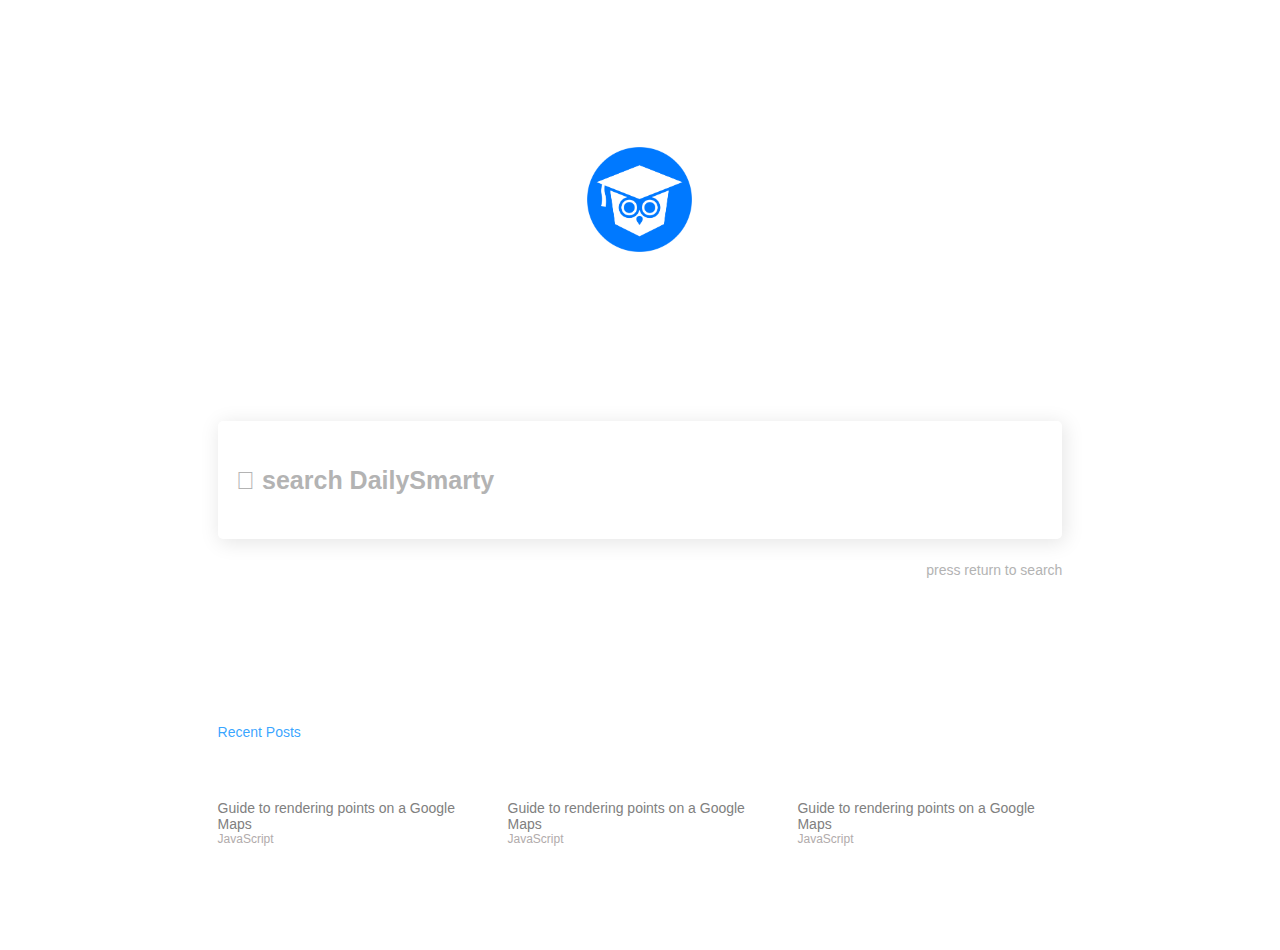
<file: FrontEndBrowser/index.html>
<!DOCTYPE html>
<html lang='en'>

<head>
    <meta charset='UTF-8'>
    <title>Front End Browser</title>
    <meta name="viewport" content="width=device-width, initial-scale=1, minimum-scale=1" />
    <link rel="stylesheet" href="https://use.fontawesome.com/releases/v5.0.13/css/all.css" integrity="sha384-DNOHZ68U8hZfKXOrtjWvjxusGo9WQnrNx2sqG0tfsghAvtVlRW3tvkXWZh58N9jp"
        crossorigin="anonymous">
    <link rel="stylesheet" href="main2.css">

</head>

<body>
    <div class="content-wrapper wrapper-homepage">
        <div class="front-logo">
            <img src="images/ds_circle_logo.png" alt="">
        </div>

        <div class="input-search-bar">
            <input type="text"  placeholder="&#xf002; search DailySmarty"/>
            <p>press return to search</p>
        </div>

        <div class="recent-posts-wrapper">
            <div class="recent-posts-title">
                Recent Posts
            </div>

            <div class="recent-posts">
                <div class="post">
                    <div class="post-title">
                        Guide to rendering points on a Google Maps
                    </div>
                    <div class="post-category">
                        JavaScript
                    </div>
                </div>

                <div class="post">
                    <div class="post-title">
                        Guide to rendering points on a Google Maps
                    </div>
                    <div class="post-category">
                        JavaScript
                    </div>
                </div>

                <div class="post">
                    <div class="post-title">
                        Guide to rendering points on a Google Maps
                    </div>
                    <div class="post-category">
                        JavaScript
                    </div>
                </div>
            </div>
        </div>
    </div>
</body>
</file>
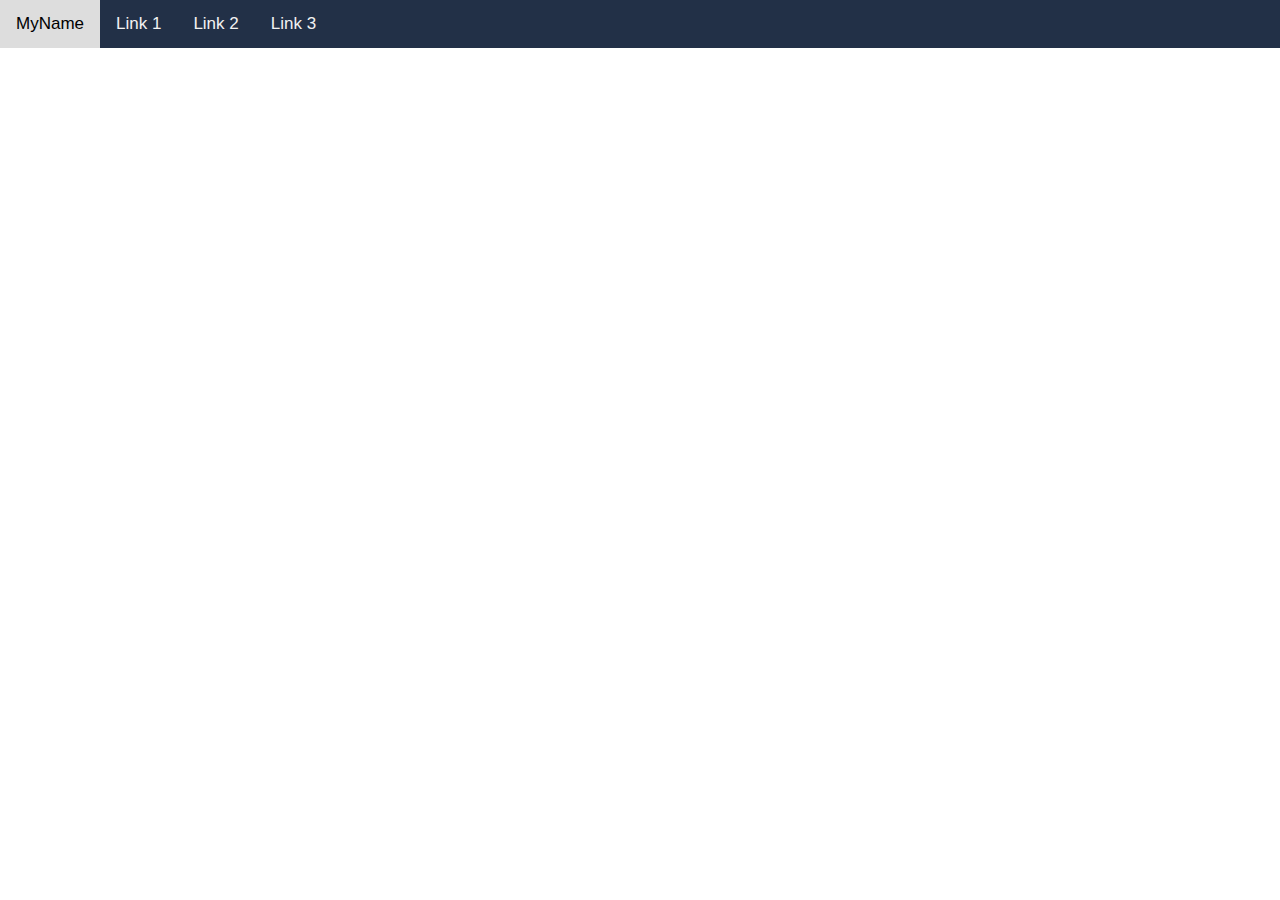
<file: Pruebas/index.html>
<!DOCTYPE html>
<html>

<head>
  <meta name="viewport" content="width=device-width, initial-scale=1">
  <link rel="stylesheet" href="https://cdnjs.cloudflare.com/ajax/libs/font-awesome/4.7.0/css/font-awesome.min.css">
  <style>
    html {
      font-family: 'oxygen', sans-serif;

    }

    body {
      margin: 0;
    }

    .topnav {
      overflow: hidden;
      background-color: #223047;
    }

    .topnav a {
      float: left;
      display: block;
      color: #f2f2f2;
      text-align: center;
      padding: 14px 16px;
      text-decoration: none;
      font-size: 17px;
    }

    .topnav a:hover {
      background-color: #ddd;
      color: black;
    }

    .topnav a.active {
      background-color: #223047;
      color: white;
    }

    .topnav .icon {
      display: none;
    }

    @media screen and (max-width: 600px) {
      .topnav a:not(:first-child) {
        display: none;
      }

      .topnav a.icon {
        float: left;
        display: inline-block;
      }
    }

    @media screen and (max-width: 600px) {
      .topnav.responsive {
        position: relative;
      }

      .topnav.responsive .icon {
        position: absolute;
        right: 0;
        top: 0;
      }

      .topnav.responsive a {
        float: none;
        display: block;
        text-align: left;
      }
    }
  </style>
</head>

<body>

  <div class="topnav" id="myTopnav">
    <a href="javascript:void(0);" class="icon" onclick="myFunction()">
      <i class="fa fa-bars"></i>
    </a>
    <a href="#" class="brand">MyName</a>
    <div class="left">
      <a href="#" class="link">Link 1</a>
      <a href="#" class="link">Link 2</a>
    </div>
    <div class="right">
      <a href="#" class="link">Link 3</a>
    </div>
  </div>

  <script>
    function myFunction() {
      var x = document.getElementById("myTopnav");
      if (x.className === "topnav") {
        x.className += " responsive";
      } else {
        x.className = "topnav";
      }
    }
  </script>

</body>

</html>
</file>
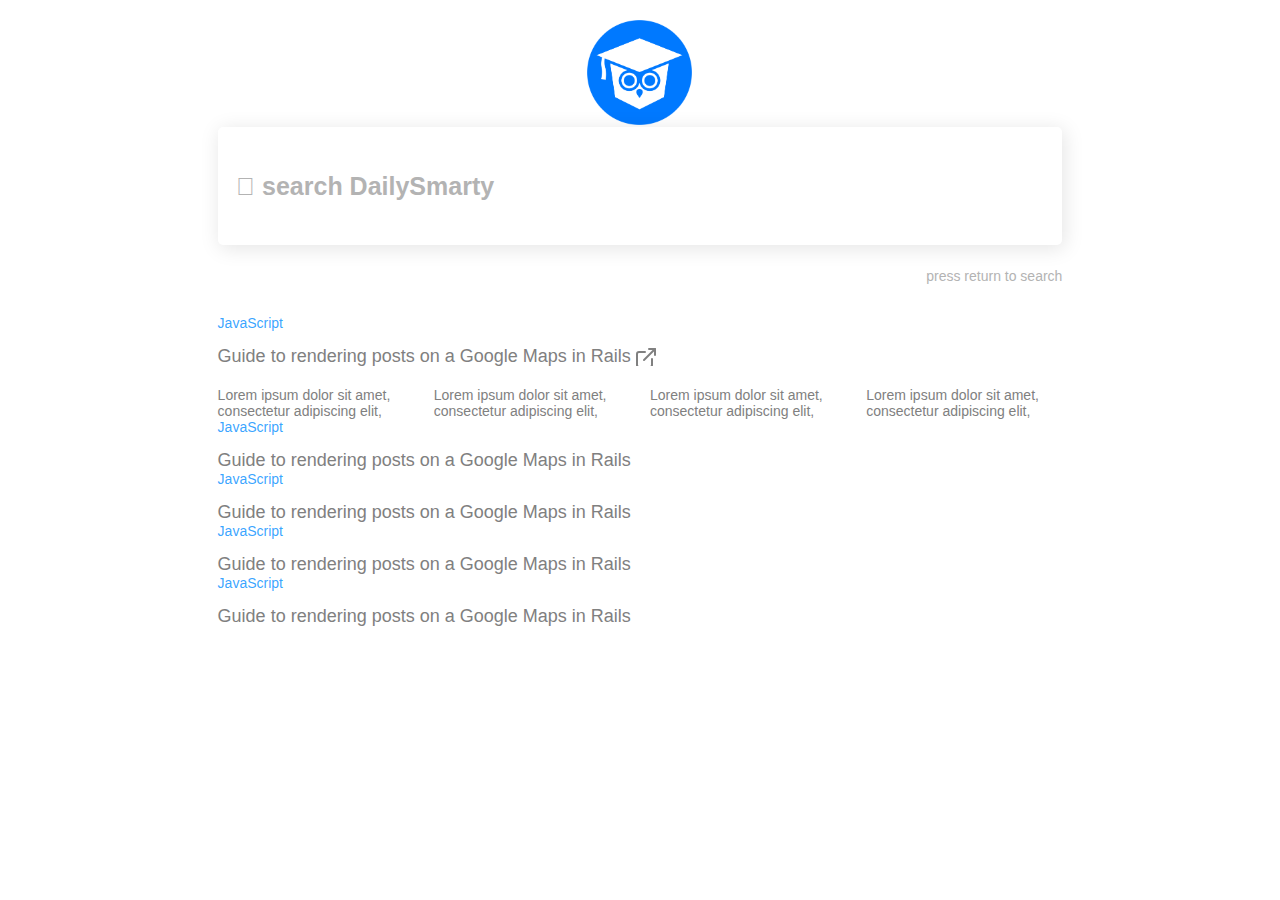
<file: FrontEndBrowser/results.html>
<!DOCTYPE html>
<html lang='en'>

<head>
    <meta charset='UTF-8'>
    <title>Search Engine Front End Implementation</title>
    <meta name="viewport" content="width=device-width, initial-scale=1, minimum-scale=1" />
        <link rel="stylesheet" href="https://use.fontawesome.com/releases/v5.0.13/css/all.css" integrity="sha384-DNOHZ68U8hZfKXOrtjWvjxusGo9WQnrNx2sqG0tfsghAvtVlRW3tvkXWZh58N9jp"
        crossorigin="anonymous">
        <link rel="stylesheet" href="main2.css">

</head>

<body>
    <div class="content-wrapper wrapper-results">
        <div class="front-logo">
            <img src="images/ds_circle_logo.png" alt="">
        </div>

        <div class="input-search-bar">
            <input type="text" placeholder="&#xf002; search DailySmarty" />
            <p>press return to search</p>
        </div>

        <div class="results-posts-wrapper">

            <div class="post">
                <div class="category-name">
                    JavaScript
                </div>

                <div class="result-post-title">
                    <a href="#" target="_blank">
                        Guide to rendering posts on a Google Maps in Rails
                    </a>
                    
                </div>

                <div class="result-post-links-wrapper">
                    <a href="#" class="result-posts-links-wrapper">
                        Lorem ipsum dolor sit amet, consectetur adipiscing elit,
                    </a>
                    <a href="#" class="result-posts-links-wrapper">
                        Lorem ipsum dolor sit amet, consectetur adipiscing elit,
                    </a>
                    <a href="#" class="result-posts-links-wrapper">
                        Lorem ipsum dolor sit amet, consectetur adipiscing elit,
                    </a>
                    <a href="#" class="result-posts-links-wrapper">
                        Lorem ipsum dolor sit amet, consectetur adipiscing elit,
                    </a>
                </div>

                <div class="category-name">
                    JavaScript
                </div>

                <div class="result-post-title">
                    <a href="#">
                        Guide to rendering posts on a Google Maps in Rails
                    </a>
                </div>

                <div class="category-name">
                    JavaScript
                </div>

                <div class="result-post-title">
                    <a href="#">
                        Guide to rendering posts on a Google Maps in Rails
                    </a>
                </div>

                <div class="category-name">
                    JavaScript
                </div>

                <div class="result-post-title">
                    <a href="#">
                        Guide to rendering posts on a Google Maps in Rails
                    </a>
                </div>

                <div class="category-name">
                    JavaScript
                </div>

                <div class="result-post-title">
                    <a href="#">
                        Guide to rendering posts on a Google Maps in Rails
                    </a>
                </div>
            </div>

        </div>
    </div>
</body>
</file>
<file: FrontEndBrowser/main2.css>
html {
    font-family: "Lato", sans-serif;
    box-sizing: border-box;
    font-size: 62.5%;
}

*,
*::before,
*::after {
    margin: 0;
    padding: 0;
    box-sizing: inherit;
}

/*content-wrapper*/

.content-wrapper {
    display: grid;

    grid-template-columns: 1fr 1fr 1fr;
    grid-template-rows: repeat(auto-fit, minmax(100px, 1fr));
    justify-items: center;

}

.wrapper-results {
    margin-top: 2em;
}

.wrapper-homepage {
    margin-top: 5em;
    align-items: center;
    height: 100vh;
}

.front-logo {
    grid-row: 1;
    grid-column: 2;
}

.front-logo img {
    width: 10.5rem;
}

.input-search-bar {
    grid-column: 1 / 4;
    grid-row: 2;
}


/*input-search-bar*/

.input-search-bar input {
    padding-left: 0.75em;
    height: 11.8rem;
    width: 66vw;
}

.input-search-bar input[type="text"] {
    font-size: 2.5em;
    font-weight: 600;
    border: 0px solid transparent;
    box-shadow: 2px 3px 20px 1px rgba(0, 0, 0, 0.1);
    font-family: "Font Awesome\ 5 Free", Arial, Helvetica, sans-serif;
    color: rgb(179, 179, 179);
    border-radius: 0.5rem;
}


.input-search-bar input[type="text"]::placeholder {
    font-family: "Font Awesome\ 5 Free", Arial, Helvetica, sans-serif;
    color: rgb(179, 179, 179);
    font-weight: 600;
}

.input-search-bar input[type="text"]:focus {
    outline: none;
    box-shadow: 2px 3px 20px 1px rgba(0, 0, 0, 0.3);
}


.input-search-bar P {
    font-size: 1.4rem;
    line-height: 1.7rem;
    text-align: right;
    margin-top: 2.3rem;
    color: rgb(179, 179, 179);
}

/*recent-posts-wrapper*/

.recent-posts-wrapper {
    grid-column: 1/-1;
    grid-row: 3;
}

.recent-posts-title {
    color: rgba(21, 150, 255, 0.863);
    margin-bottom: 3rem;
    font-size: 1.4rem;
}

.recent-posts {
    display: grid;
    grid-template-columns: repeat(auto-fit, minmax(100px, 1fr));
    grid-gap: 2.5rem;
    width: 66vw;
}


.post-title {
    color: gray;
    font-size: 1.4rem;
}

.post-category {
    color: rgb(177, 171, 171);
    font-size: 1.2rem;
}


/*results Wrapper*/


.results-posts-wrapper {
    grid-row: 3;
    grid-column: 1/-1;
    width: 66vw;
}

.post {
    margin-top: 3em;
    margin-bottom: 3em;
}

.category-name {
    color: rgba(21, 150, 255, 0.863);
    margin-bottom: 1.5rem;
    font-size: 1.4rem;
}

.result-post-title a {
    text-decoration: none;
    color: gray;
    font-size: 1.8rem;
}

.result-post-links-wrapper {
    display: grid;
    margin-top: 2rem;
    grid-template-columns: repeat(auto-fit, minmax(100px, 1fr));
    grid-gap: 2rem;
}

.result-posts-links-wrapper {
    color: gray;
    text-decoration: none;
    font-size: 1.4rem;
}

a[target=_blank],
a[href^="http"] {
    background-image: url(images/external-link.svg);
    background-repeat: no-repeat;
    background-position: top right;
    padding-right: 1.5em;
}
</file>
